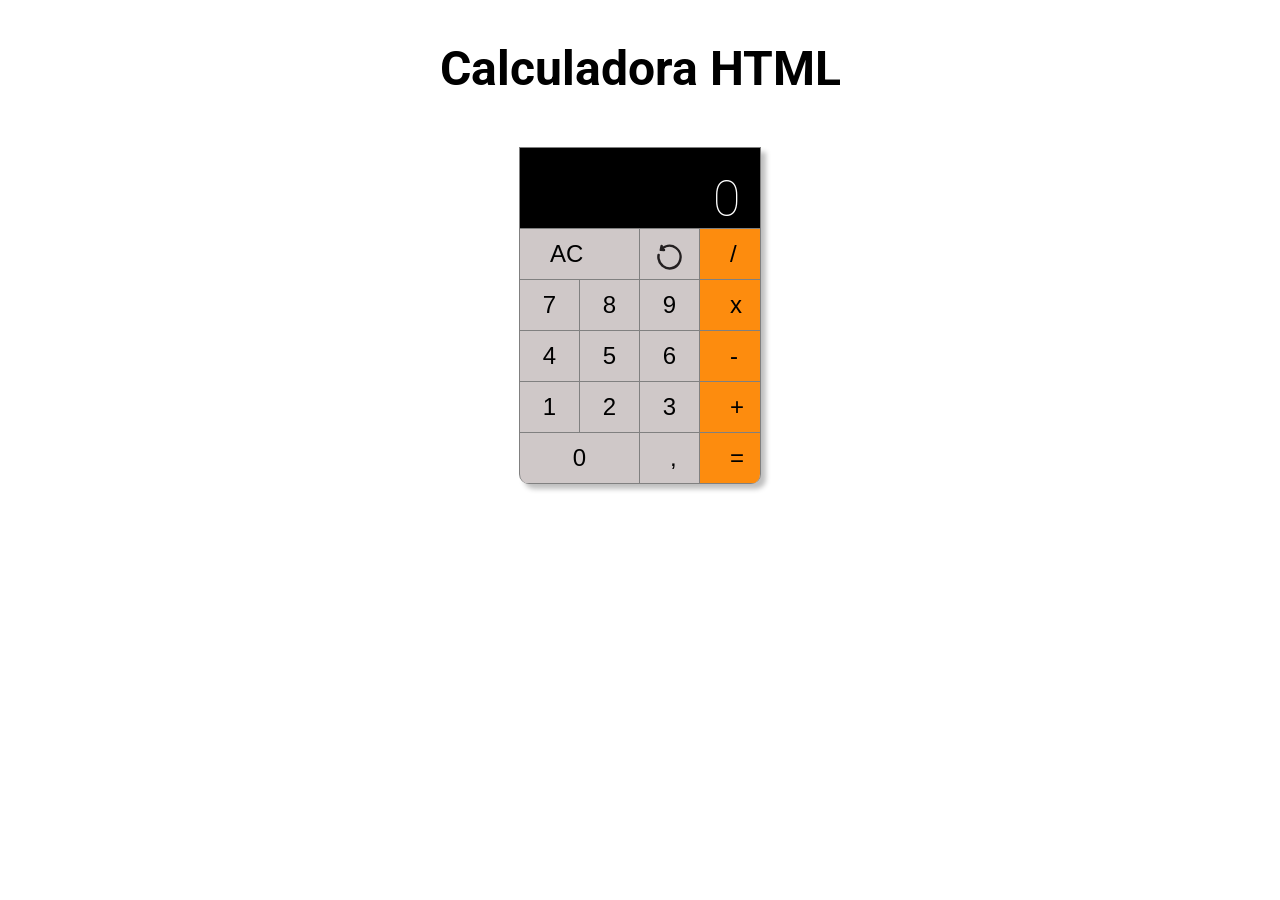
<file: index.html>
<!DOCTYPE html>
<html lang="en">
	<head>
		<meta charset="UTF-8" />
		<meta name="viewport" content="width=device-width, initial-scale=1.0" />
		<link rel="stylesheet" href="./html-calculator.css" />
		<link rel="preconnect" href="https://fonts.gstatic.com" />
		<link
			href="https://fonts.googleapis.com/css2?family=Roboto:wght@100&display=swap"
			rel="stylesheet"
		/>

		<title>Calculadora HTML</title>
	</head>
	<body>
		<header>
			<h1>Calculadora HTML</h1>
		</header>
		<section id="calculator" class="calculator">
			<div class="row h80">
				<div class="display w100 black"><span id="display">0</span></div>
			</div>
			<div class="row">
				<div class="cell-left w50 br">
					<button class="text-left" name="CLEAN_ALL_BUTTON">AC</button>
				</div>
				<div class="cell w25 br">
					<button name="LAST_RESULT_BUTTON">
						<img src="./icon-back.svg" alt="back" />
					</button>
				</div>
				<div class="cell w25 orange">
					<button class="text-left" name="DIVISION_BUTTON" value="/">/</button>
				</div>
			</div>
			<div class="row">
				<div class="cell w25 br">
					<button value="7" name="BUTTON_7">7</button>
				</div>
				<div class="cell w25 br">
					<button value="8" name="BUTTON_8">8</button>
				</div>
				<div class="cell w25 br">
					<button value="9" name="BUTTON_9">9</button>
				</div>
				<div class="cell w25 orange">
					<button class="text-left" name="MULTIPLICATION_BUTTON" value="*">
						x
					</button>
				</div>
			</div>
			<div class="row">
				<div class="cell w25 br">
					<button value="4" name="BUTTON_4">4</button>
				</div>
				<div class="cell w25 br">
					<button value="5" name="BUTTON_5">5</button>
				</div>
				<div class="cell w25 br">
					<button value="6" name="BUTTON_6">6</button>
				</div>
				<div class="cell w25 orange">
					<button class="text-left" name="SUBTRACT_BUTTON" value="-">-</button>
				</div>
			</div>
			<div class="row">
				<div class="cell w25 br">
					<button value="1" name="BUTTON_1">1</button>
				</div>
				<div class="cell w25 br">
					<button value="2" name="BUTTON_2">2</button>
				</div>
				<div class="cell w25 br">
					<button value="3" name="BUTTON_3">3</button>
				</div>
				<div class="cell w25 orange">
					<button class="text-left" name="ADD_BUTTON" value="+">+</button>
				</div>
			</div>
			<div class="row">
				<div class="cell w50 br">
					<button value="0" name="BUTTON_0">0</button>
				</div>
				<div class="cell w25 br">
					<button class="text-left" name="DECIMAL_BUTTON">,</button>
				</div>
				<div class="cell w25 orange">
					<button class="text-left" name="RESULT_BUTTON">=</button>
				</div>
			</div>
		</section>
	</body>

	<script src="html-calculator.js"></script>
</html>
</file>
<file: html-calculator.css>
* {
	text-align: center;
	margin: 0;
	padding: 0;
}
body {
	display: flex;
	flex-direction: column;
	align-items: center;
	font-family: 'Roboto', sans-serif;
	font-weight: 100;
	font-size: 24px;
}

h1 {
	margin-top: 40px;
}

button {
	font-weight: 100;
	font-size: 24px;
	font-style: normal;
	background: none;
	outline: none;
	border: none;
	width: 100%;
	height: 100%;
}

button img {
	width: 60%;
	height: 60%;
	margin-top: 20%;
}

.calculator {
	margin-top: 50px;
	width: 240px;
	background: #cfc8c8;
	border: 1px solid gray;
	border-bottom: none;
	border-radius: 0 0 10px 10px;
	overflow: hidden;
	box-shadow: 5px 5px 5px 0px rgba(0, 0, 0, 0.25);
}

.display {
	display: flex;
	justify-content: flex-end;
	align-items: flex-end;
	padding-right: 20px;
	font-size: 50px;
}

.row {
	width: 100%;
	height: 50px;
	border-bottom: 1px solid gray;
	display: flex;
}

.cell,
.cell-left,
.cell-right {
	display: flex;
	align-items: center;
	box-sizing: border-box;
}

.cell {
	flex-direction: column;
	justify-content: center;
}

.cell-right {
	justify-content: flex-end;
	padding-right: 20px;
}

.text-left {
	text-align: left;
	padding-left: 30px;
}

.w100 {
	width: 240px;
}

.w50 {
	width: 120px;
}

.w25 {
	width: 60px;
}

.h80 {
	height: 80px;
}

.br {
	border-right: 1px solid gray;
}

.bb {
	border-bottom: 1px solid gray;
}

.black {
	background: black;
	color: white;
}

.orange {
	background: #fd8c0e;
	color: white;
}

.pressed {
	background: #a8a3a3;
	border: 1px solid rgb(82, 79, 79);
}
</file>
